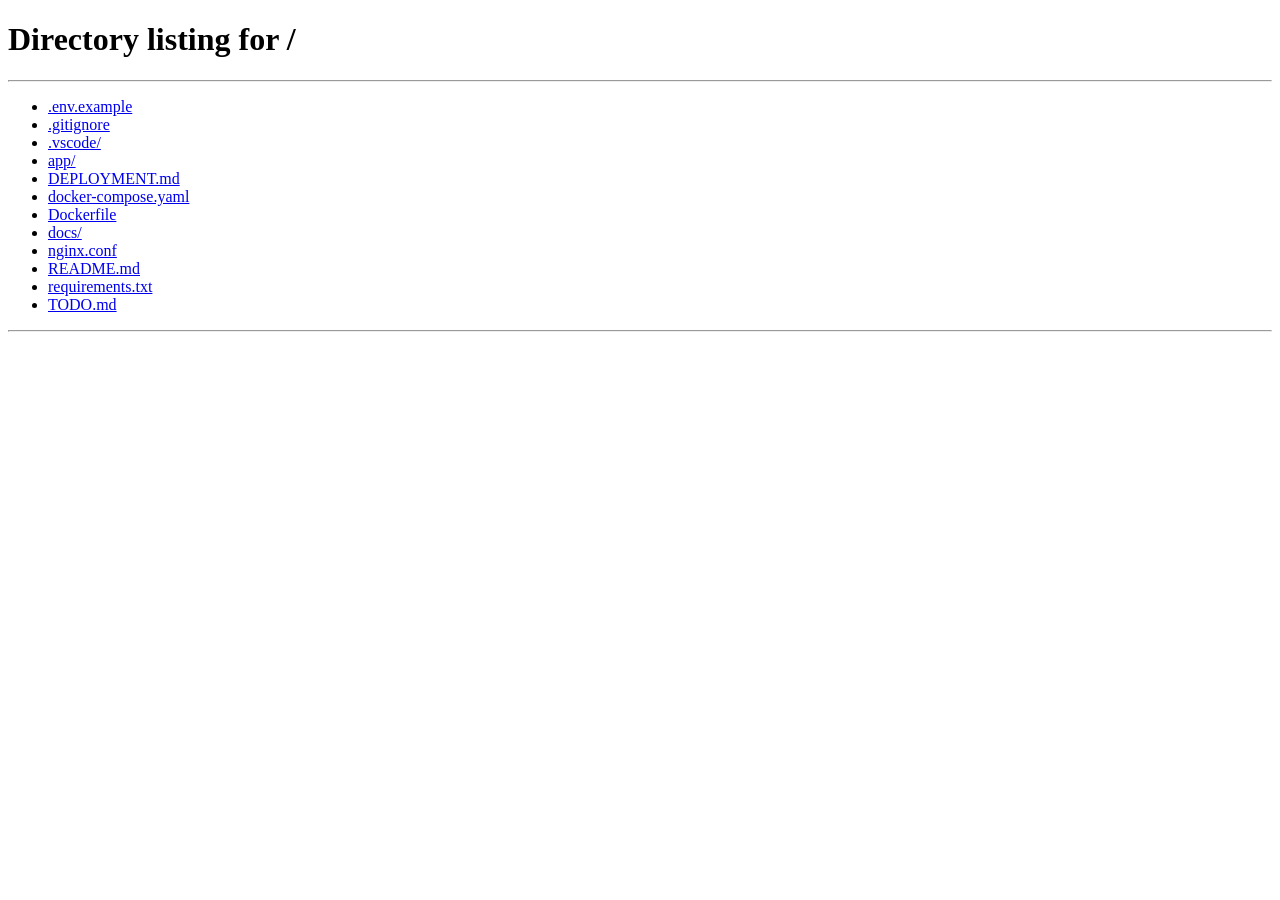
<file: app/static/pinout-demo.html>
<!doctype html>
<html lang="pl">
<head>
<meta charset="utf-8">
<meta http-equiv="refresh" content="0; url=/#tools/pinout">
<title>ESN Pinout</title>
</head>
<body>
<p>Galeria i edytor pinoutów są teraz w sekcji Narzędzia: <a href="/#tools/pinout">/#tools/pinout</a>.</p>
<script>location.replace("/#tools/pinout");</script>
</body>
</html>
</file>
